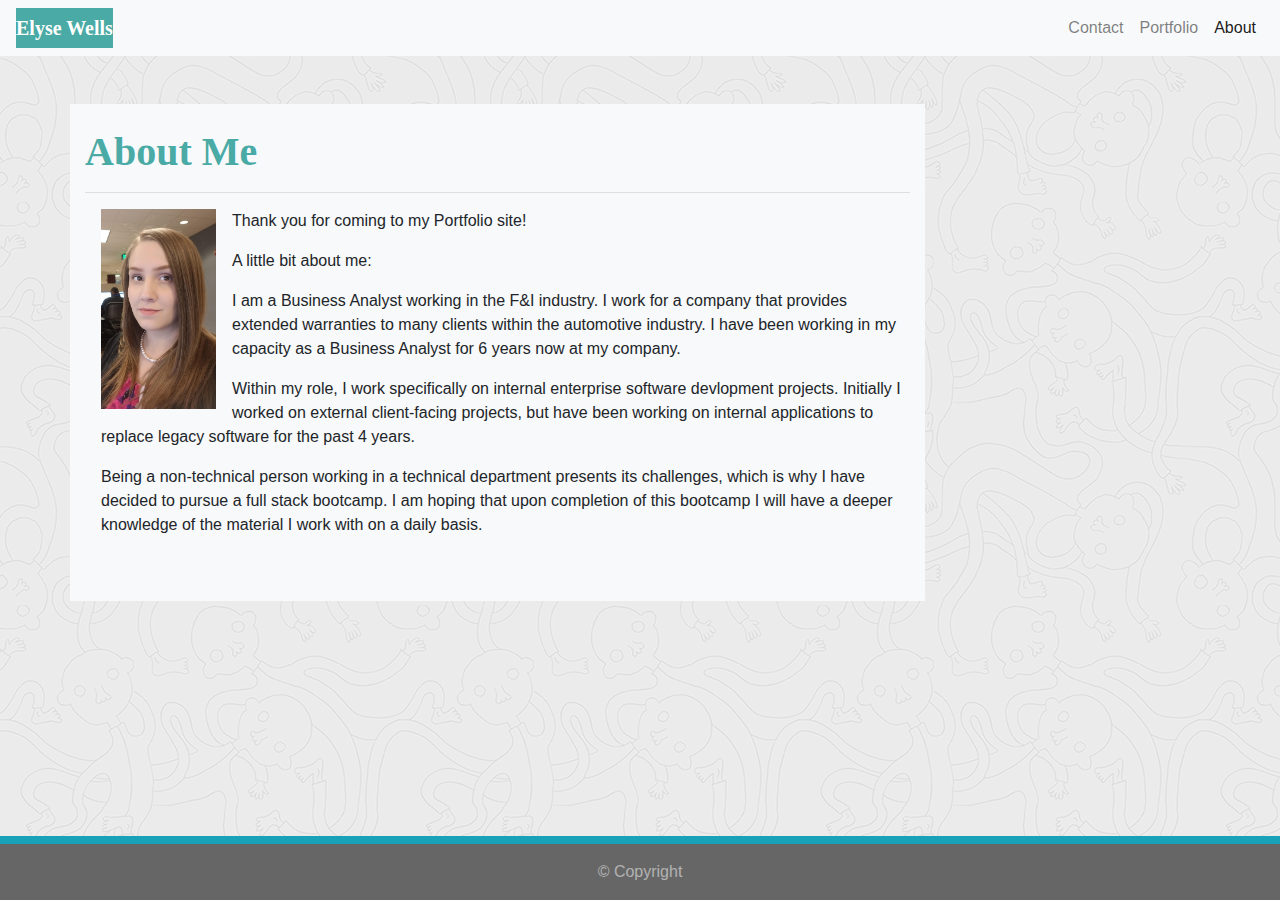
<file: index.html>
<!DOCTYPE html>
<!--[if lt IE 7]>      <html class="no-js lt-ie9 lt-ie8 lt-ie7"> <![endif]-->
<!--[if IE 7]>         <html class="no-js lt-ie9 lt-ie8"> <![endif]-->
<!--[if IE 8]>         <html class="no-js lt-ie9"> <![endif]-->
<!--[if gt IE 8]><!-->
<html class="no-js">
  <!--<![endif]-->
  <head>
    <meta charset="utf-8" />
    <meta http-equiv="X-UA-Compatible" content="IE=edge" />
    <title>My Portfolio Site</title>
    <meta name="description" content="" />
    <meta name="viewport" content="width=device-width, initial-scale=1" />
    <link
      rel="stylesheet"
      href="https://stackpath.bootstrapcdn.com/bootstrap/4.5.2/css/bootstrap.min.css"
      integrity="sha384-JcKb8q3iqJ61gNV9KGb8thSsNjpSL0n8PARn9HuZOnIxN0hoP+VmmDGMN5t9UJ0Z"
      crossorigin="anonymous"
    />
    <link rel="stylesheet" href="style/style.css" />
  </head>
  <body>
    <!-- The nav section below containes the navigation links to navigate throughout the site. -->
    <nav class="navbar navbar-expand-lg navbar-light bg-light">
      <a class="navbar-brand" id="myName" href="#">Elyse Wells</a>
      <button
        class="navbar-toggler"
        type="button"
        data-toggle="collapse"
        data-target="#navbarNav"
        aria-controls="navbarNav"
        aria-expanded="false"
        aria-label="Toggle navigation"
      >
        <span class="navbar-toggler-icon"></span>
      </button>
      <div class="collapse navbar-collapse" id="navbarNav">
        <ul class="navbar-nav ml-auto">
          <li class="nav-item">
            <a class="nav-link" href="contact.html">Contact</a>
          </li>
          <li class="nav-item">
            <a class="nav-link" href="portfolio.html">Portfolio</a>
          </li>
          <li class="nav-item active">
            <a class="nav-link" href="#"
              >About<span class="sr-only">(current)</span></a
            >
          </li>
        </ul>
      </div>
    </nav>

    <!-- This article contains my biographical information. -->
    <article class="container mt-5 mb-5">
      <div class="row">
        <div class="col-sm-9 bg-light">
          <h1 class="mt-4" id="pageHeader">About Me</h1>
          <hr />
          <div class="media-body pb-5 ml-3">
            <!-- Create an ID for this image to specify the dimensions in the CSS document. -->
            <img
              src="Assets/Images/84FkJCt.jpg"
              class="mr-3 float-left"
              id="myPhoto"
              alt="picture of me"
            />
            <p>
              Thank you for coming to my Portfolio site! </p>

              <p>A little bit about me:</p>

              <p>I am a Business Analyst working in the F&I industry.  I work 
              for a company that provides extended warranties to many clients
              within the automotive industry.  I have been working in my capacity
              as a Business Analyst for 6 years now at my company.</p>

              <p>Within my role, I work specifically on internal enterprise software
              devlopment projects.  Initially I worked on external client-facing 
              projects, but have been working on internal applications to replace 
              legacy software for the past 4 years.</p>

              <p>Being a non-technical person working in a technical department presents
              its challenges, which is why I have decided to pursue a full stack
              bootcamp.  I am hoping that upon completion of this bootcamp I will 
              have a deeper knowledge of the material I work with on a daily basis.</p>

          </div>
        </div>
      </div>
    </article>

    <footer class="fixed-bottom">
      <div class="p-1 bg-info"></div>
      <div class="p-3 text-white-50 text-center" id="footGray">© Copyright</div>
    </footer>

    <!-- bootstrap javascript sources -->
    <script
      src="https://code.jquery.com/jquery-3.5.1.slim.min.js"
      integrity="sha384-DfXdz2htPH0lsSSs5nCTpuj/zy4C+OGpamoFVy38MVBnE+IbbVYUew+OrCXaRkfj"
      crossorigin="anonymous"
    ></script>
    <script
      src="https://cdn.jsdelivr.net/npm/popper.js@1.16.1/dist/umd/popper.min.js"
      integrity="sha384-9/reFTGAW83EW2RDu2S0VKaIzap3H66lZH81PoYlFhbGU+6BZp6G7niu735Sk7lN"
      crossorigin="anonymous"
    ></script>
    <script
      src="https://stackpath.bootstrapcdn.com/bootstrap/4.5.2/js/bootstrap.min.js"
      integrity="sha384-B4gt1jrGC7Jh4AgTPSdUtOBvfO8shuf57BaghqFfPlYxofvL8/KUEfYiJOMMV+rV"
      crossorigin="anonymous"
    ></script>
  </body>
</html>
</file>
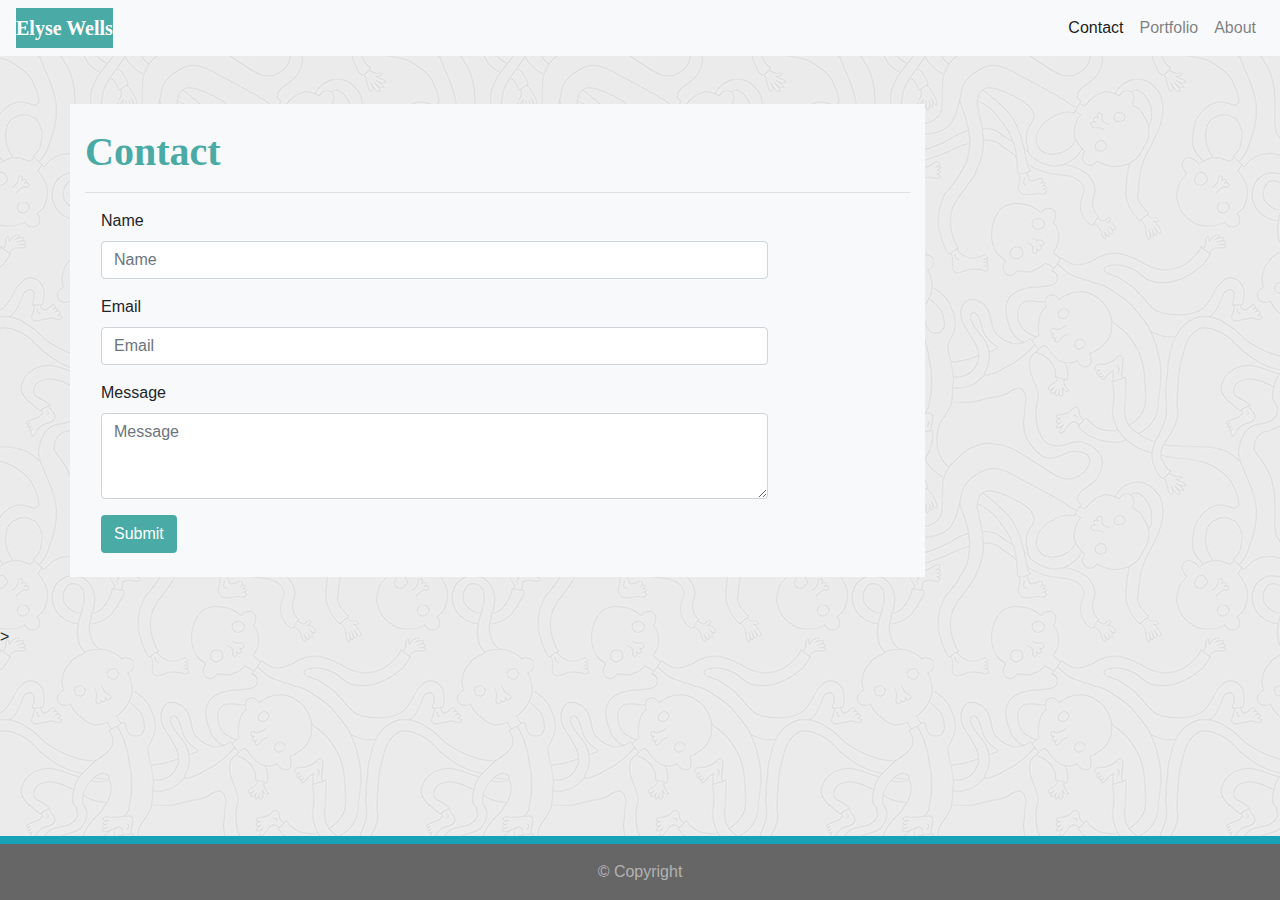
<file: contact.html>
<!DOCTYPE html>
<!--[if lt IE 7]>      <html class="no-js lt-ie9 lt-ie8 lt-ie7"> <![endif]-->
<!--[if IE 7]>         <html class="no-js lt-ie9 lt-ie8"> <![endif]-->
<!--[if IE 8]>         <html class="no-js lt-ie9"> <![endif]-->
<!--[if gt IE 8]><!-->
<html class="no-js">
  <!--<![endif]-->
  <head>
    <meta charset="utf-8" />
    <meta http-equiv="X-UA-Compatible" content="IE=edge" />
    <title>My Portfolio Site</title>
    <meta name="description" content="" />
    <meta name="viewport" content="width=device-width, initial-scale=1" />
    <link
      rel="stylesheet"
      href="https://stackpath.bootstrapcdn.com/bootstrap/4.5.2/css/bootstrap.min.css"
      integrity="sha384-JcKb8q3iqJ61gNV9KGb8thSsNjpSL0n8PARn9HuZOnIxN0hoP+VmmDGMN5t9UJ0Z"
      crossorigin="anonymous"
    />
    <link rel="stylesheet" href="style/style.css" />
  </head>
  <body>
    <div
      style="background-image: url(Assets/Images/geometric-leaves.webp)"
    ></div>

    <!-- The nav section below containes the navigation links to navigate throughout the site. -->
    <nav class="navbar navbar-expand-lg navbar-light bg-light">
      <a class="navbar-brand" id="myName" href="#">Elyse Wells</a>
      <button
        class="navbar-toggler"
        type="button"
        data-toggle="collapse"
        data-target="#navbarNav"
        aria-controls="navbarNav"
        aria-expanded="false"
        aria-label="Toggle navigation"
      >
        <span class="navbar-toggler-icon"></span>
      </button>
      <div class="collapse navbar-collapse" id="navbarNav">
        <ul class="navbar-nav ml-auto">
          <li class="nav-item active">
            <a class="nav-link" href="#"
              >Contact<span class="sr-only">(current)</span></a
            >
          </li>
          <li class="nav-item">
            <a class="nav-link" href="portfolio.html">Portfolio</a>
          </li>
          <li class="nav-item">
            <a class="nav-link" href="index.html">About</a>
          </li>
        </ul>
      </div>
    </nav>

    <!-- the article container below contains the contact fields and submission form -->
    <article class="container mt-5 mb-5">

      <div class="row">
        <div class="col-sm-9 bg-light">
          <h1 class="mt-4" id="pageHeader">Contact</h1>
          <hr />
          <div class="row">
            <div class="col-sm-10">
              <form class="ml-3">
                <div class="form-group">
                  <label for="exampleFormControlInput1">Name</label>
                  <input
                    type="text"
                    class="form-control"
                    id="exampleFormControlInput1"
                    placeholder="Name"
                  />
                </div>
                <div class="form-group">
                  <label for="exampleFormControlInput1">Email</label>
                  <input
                    type="email"
                    class="form-control"
                    id="exampleFormControlInput1"
                    placeholder="Email"
                  />
                </div>

                <div class="form-group">
                  <label for="exampleFormControlTextarea1">Message</label>
                  <textarea
                    class="form-control"
                    id="exampleFormControlTextarea1"
                    rows="3"
                    placeholder="Message"
                  ></textarea>
                </div>
                <div class="mb-4">
                  <button type="button" class="btn" id="submit">Submit</button>
                </div>
              </form>
            </div>
          </div>
        </div>
      </div>
    </article>

    <footer class="fixed-bottom">
      <div class="p-1 bg-info"></div>
      <div class="p-3 text-white-50 text-center" id="footGray">© Copyright</div>
    </footer>
    >
<!-- bootstrap javascript sources -->
    <script
      src="https://code.jquery.com/jquery-3.5.1.slim.min.js"
      integrity="sha384-DfXdz2htPH0lsSSs5nCTpuj/zy4C+OGpamoFVy38MVBnE+IbbVYUew+OrCXaRkfj"
      crossorigin="anonymous"
    ></script>
    <script
      src="https://cdn.jsdelivr.net/npm/popper.js@1.16.1/dist/umd/popper.min.js"
      integrity="sha384-9/reFTGAW83EW2RDu2S0VKaIzap3H66lZH81PoYlFhbGU+6BZp6G7niu735Sk7lN"
      crossorigin="anonymous"
    ></script>
    <script
      src="https://stackpath.bootstrapcdn.com/bootstrap/4.5.2/js/bootstrap.min.js"
      integrity="sha384-B4gt1jrGC7Jh4AgTPSdUtOBvfO8shuf57BaghqFfPlYxofvL8/KUEfYiJOMMV+rV"
      crossorigin="anonymous"
    ></script>
  </body>
</html>
</file>
<file: style/style.css>
body {
    background-image: url("../Assets/Images/background.png");
    background-repeat: repeat;
}

/* this id is to format the name in the nav bar on all pages */
#myName {
    font-family:Georgia, 'Times New Roman', Times, serif;
    font-weight: bold;
    color:white;
    background-color: #4aaaa5 ;
}

/* this ID is to override the h1 bootstrap styling on all pages*/
#pageHeader {
    font-family:Georgia, 'Times New Roman', Times, serif;
    font-weight: bold;
    color:#4aaaa5;
}

/* specific sizing for portfolio picture on About page */
#myPhoto {
    height:200px;
    width:115px;
}

/* styling for photoes on Portfolio page */
.portfolioPhoto {
    margin:30px;

}

/* styling for button on Contact page */
#submit {
    background-color:#4aaaa5;
    color:white;
}

/* this ID overrides the Bootstrap footer styling on all pages */
#footGray {
    background-color: #666666;
}

/* the media queries below are to designate specific breakpoints for mobile responsiveness */
@media screen and (max-width:992px) {
    .container {
        width: 85%;
    }
    .portfolioPhoto {
        width: 80%
    }
}

@media screen and (max-width:768px) {
    .container {
        padding:10px;
        width: 85%;
    }
    .portfolioPhoto {
        width: 80%
    }
}

@media screen and (max-width:400px) {
    .container {
        padding:10px;
        width: 85%;
    }
    .portfolioPhoto {
        width: 80%
    }
}
</file>
